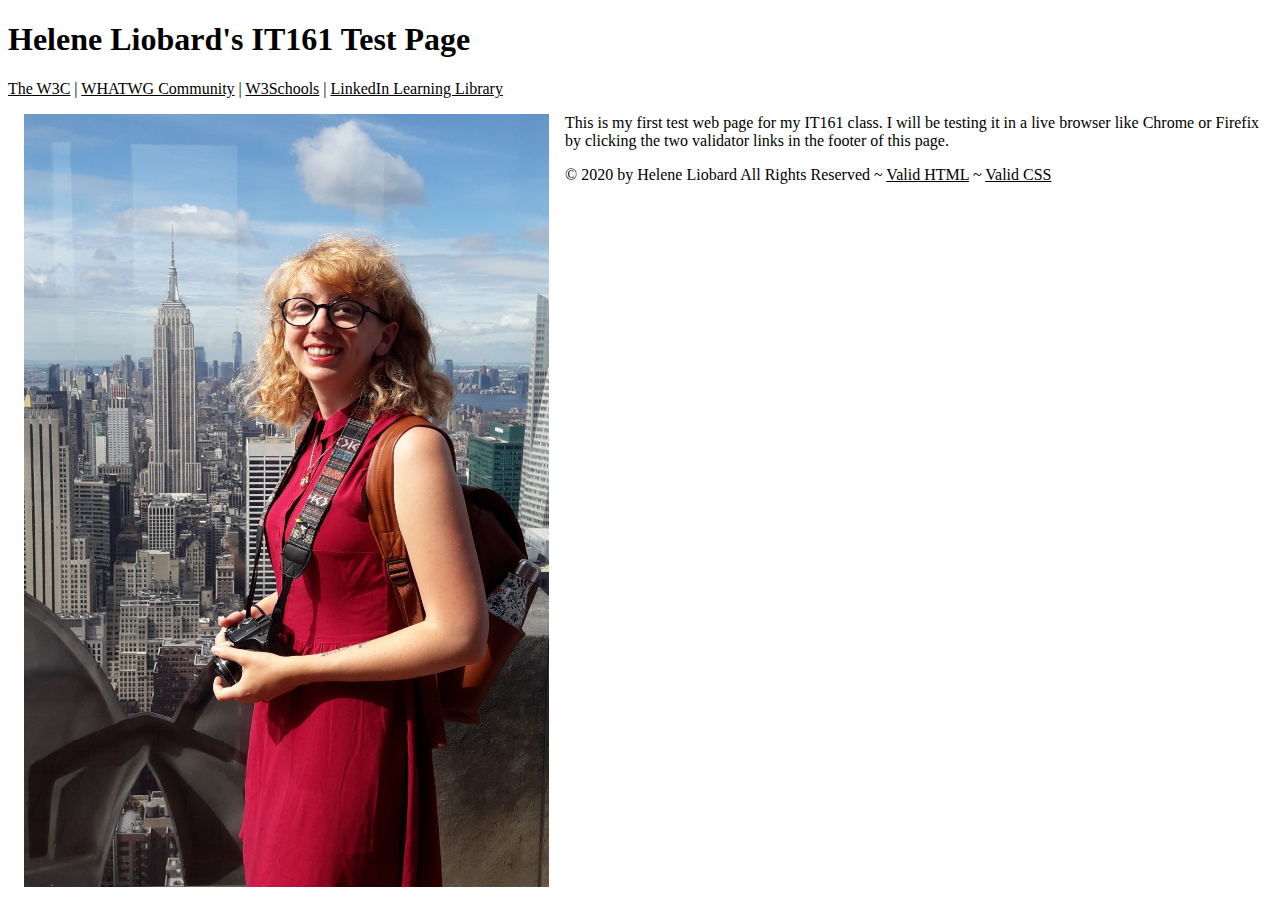
<file: it161/test.html>
<!DOCTYPE html>
<html lang="en">
    <head>
        <meta charset="utf-8" />
        <meta name="robots" content="noindex,nofollow" />
        <title>IT161 Test Web Page by Helene Liobard</title>
        <!-- START Style Here -->
        <style>
            img {
                float:left;
                margin:1em;
            }
            
            a {
                color:black;
            }
            
            a:hover {
                color:red;
                background-color:yellow;
                text-decoration: none;
            }
        </style>
        <!-- END Style Here -->
    </head>
    <body>
        <header>
            <h1>Helene Liobard's IT161 Test Page</h1>
            <nav>
                <a href="https://www.w3.org/" target="_blank">The W3C</a> | 
                <a href="https://whatwg.org/" target="_blank">WHATWG Community</a> | 
                <a href="https://www.w3schools.com/" target="_blank">W3Schools</a> | 
                <a href="https://linkedin.com/learning/login" target="_blank">LinkedIn Learning Library</a>
            </nav>
        </header>
            <img src="images/me.png" alt="Picture of Helene" />
            <p>This is my first test web page for my IT161 class. I will be testing it in a live browser like Chrome or Firefix by clicking the two validator links in the footer of this page.</p>
        <footer>
            <p>&copy; 2020 by Helene Liobard All Rights Reserved ~ <a href="http://validator.w3.org/check/referer" target="_blank">Valid HTML</a> ~ <a href="http://jigsaw.w3.org/css-validator/check?uri=referer" target="_blank">Valid CSS</a></p>
        </footer>
    </body>
</html>
</file>
